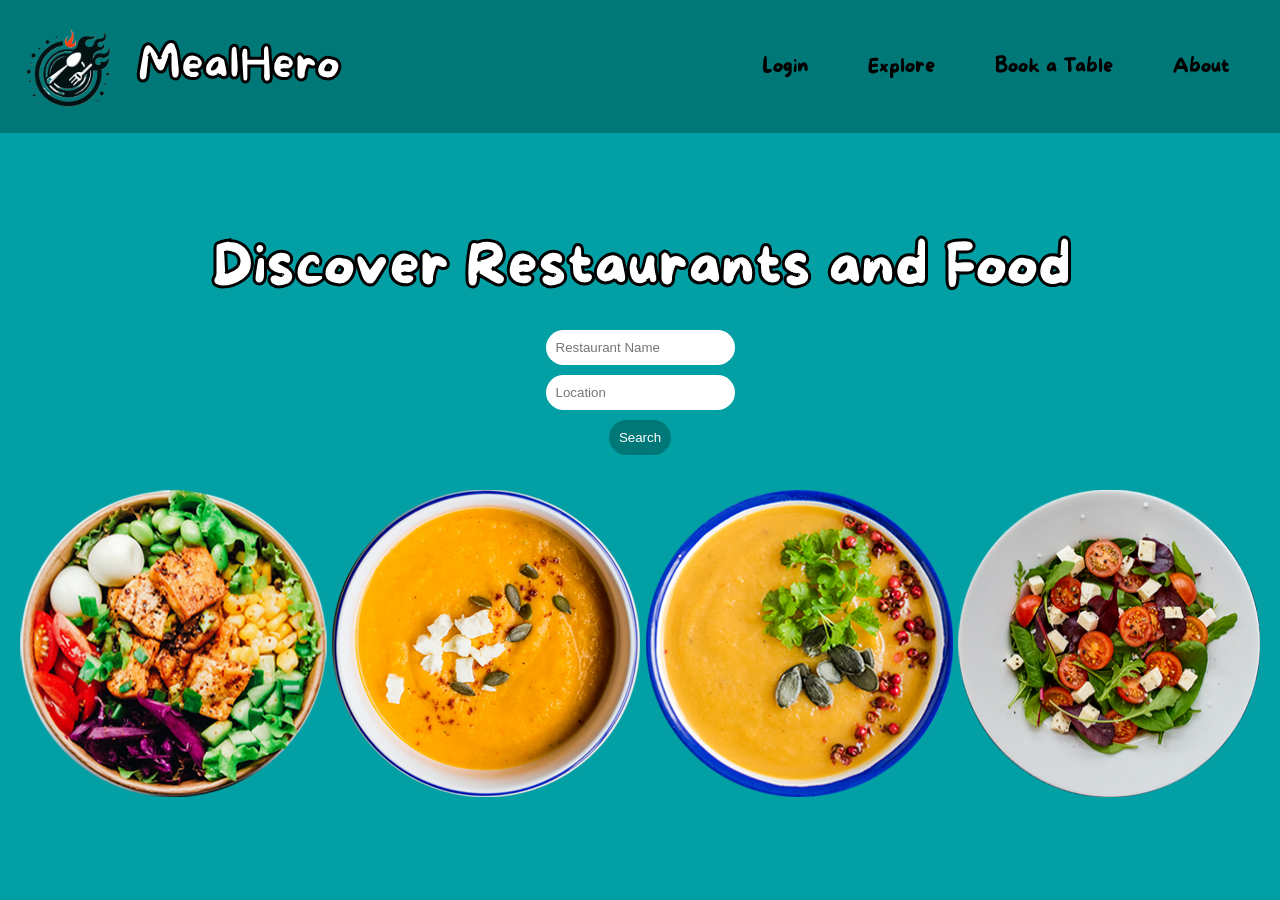
<file: WebPages-Management-Service/target/classes/static/index.html>
<!DOCTYPE html>
<html lang="en">
<head>
    <meta charset="UTF-8">
    <meta name="viewport" content="width=device-width, initial-scale=1.0">
    <title>MealHero</title>
    <link rel="stylesheet" href="./css/index.css">
    <link rel="icon" href="./images/MealHeroIcon.ico" type="image/x-icon">
    <link rel="shortcut icon" href="./images/MealHeroIcon.ico" type="image/x-icon">
</head>
<body>

<header>
    <div class="logo-container">
        <img src="./images/MealHeroLogo.png" alt="Logo">
        <h1 id="logoName">MealHero</h1>
    </div>
    <div class="menu">
        <a href="login.html">Login</a>
        <a href="mappa.html">Explore</a>
        <a href="bookTable.html">Book a Table</a>
        <a href="about.html">About</a>
    </div>
</header>

<main>
    <h1 id="title">
        Discover Restaurants and Food
    </h1>
    <div class="search-container">
        <form id="restaurantSearchForm" action="/restaurant/find" method="GET">
            <input type="text" id="restaurantName" placeholder="Restaurant Name">
            <input type="text" id="location" placeholder="Location">
            <button type="submit">Search</button>
        </form>
    </div>

    <div id="resultsContainer"></div>

    <div class="image-container">
        <img src="./images/img1.png" alt="Image1" id="img1">
        <img src="./images/img2.png" alt="Image2" id="img2">
        <img src="./images/img3.png" alt="Image3" id="img3">
        <img src="./images/img4.png" alt="Image4" id="img4">
    </div>
</main>

<footer>
</footer>

<script src="./js/index.js"></script>
</body>
</html>
</file>
<file: WebPages-Management-Service/target/classes/static/css/index.css>
body {
    background-color: #029FA4;
    font-family: 'CustomFont', sans-serif;
    margin: 0;
    padding: 0;
    box-sizing: border-box;
}
header {
    font-family: 'CustomFont', sans-serif;
    display: flex;
    justify-content: space-between;
    align-items: center;
    background-color: #007878;
    padding: 10px 20px;
    color: white;
}
.logo-container {
    display: flex;
    align-items: center;
}
.logo-container img {
    height: 80px;
    margin-right: 20px;
}

main {
    padding:20px;
    margin: 0 auto;
}

#restaurantSearchForm {
    display: flex;
    flex-direction: column;
    align-items: center;
    max-width: 400px;
    margin: 0 auto;
}

.search-container {
    display: flex;
    flex-direction: column;
    max-width: 400px;
    margin: 0 auto;
}
.search-container input, .search-container button {
    padding: 10px;
    margin: 5px 0;
}

.search-container input{
    border-radius: 20px;
    box-sizing: border-box;
    border: none;
}

.search-container button {
    background-color: #007878;
    color: white;
    border: none;
    cursor: pointer;
    border-radius: 20px;
}
.search-container button:hover {
    background-color: #007878;
}

#title{
    -webkit-text-stroke: 3px black;
    padding-top: 60px;
    text-align: center;
    font-size: 60px;
    color: white;
    margin: 20px 0;
}

#logoName{
    -webkit-text-stroke: 3px black;
    font-size: 45px;
    color: white;
}

.menu a{
    text-decoration: none;
    padding: 10px 20px;
    margin: 0 10px;
    color: black;
    font-size: 20px;
}

.menu{
    display: flex;
    justify-content: space-around;
}

@font-face {
    font-family: 'CustomFont';
    src: url('../fonts/more-sugar.regular.ttf') format('truetype');
    font-weight: normal;
    font-style: normal;
}

footer{
    background-color: #007878;
}

.image-container {
    display: flex;
    justify-content: space-between;
    margin: 0 auto;
    padding-top: 30px;
}

.image-container img {
    max-width: 100%;
    height: auto;
}

table {
    width: 100%;
    border-collapse: collapse;
    margin: 20px 0;
    font-size: 18px;
    text-align: left;
}

table, th, td {
    border-radius: 10px;
}

thead {
    background-color: #FF0000; /* Rosso */
    color: white;
}

thead th {
    padding: 12px 15px;
    text-align: left;
}

tbody tr {
    background-color: #FFFFFF;
    border-bottom: 1px solid #dddddd;
}

tbody tr:last-of-type {
    border-bottom: 2px solid #FF0000; /* Rosso */
}

tbody td {
    padding: 12px 15px;
    border-right: 1px solid #dddddd;
}

thead th:first-child, tbody td:first-child {
    border-radius: 10px 0 0 10px;
}

thead th:last-child, tbody td:last-child {
    border-radius: 0 10px 10px 0;
}

tbody tr:hover {
    background-color: #f1f1f1;
}
</file>
